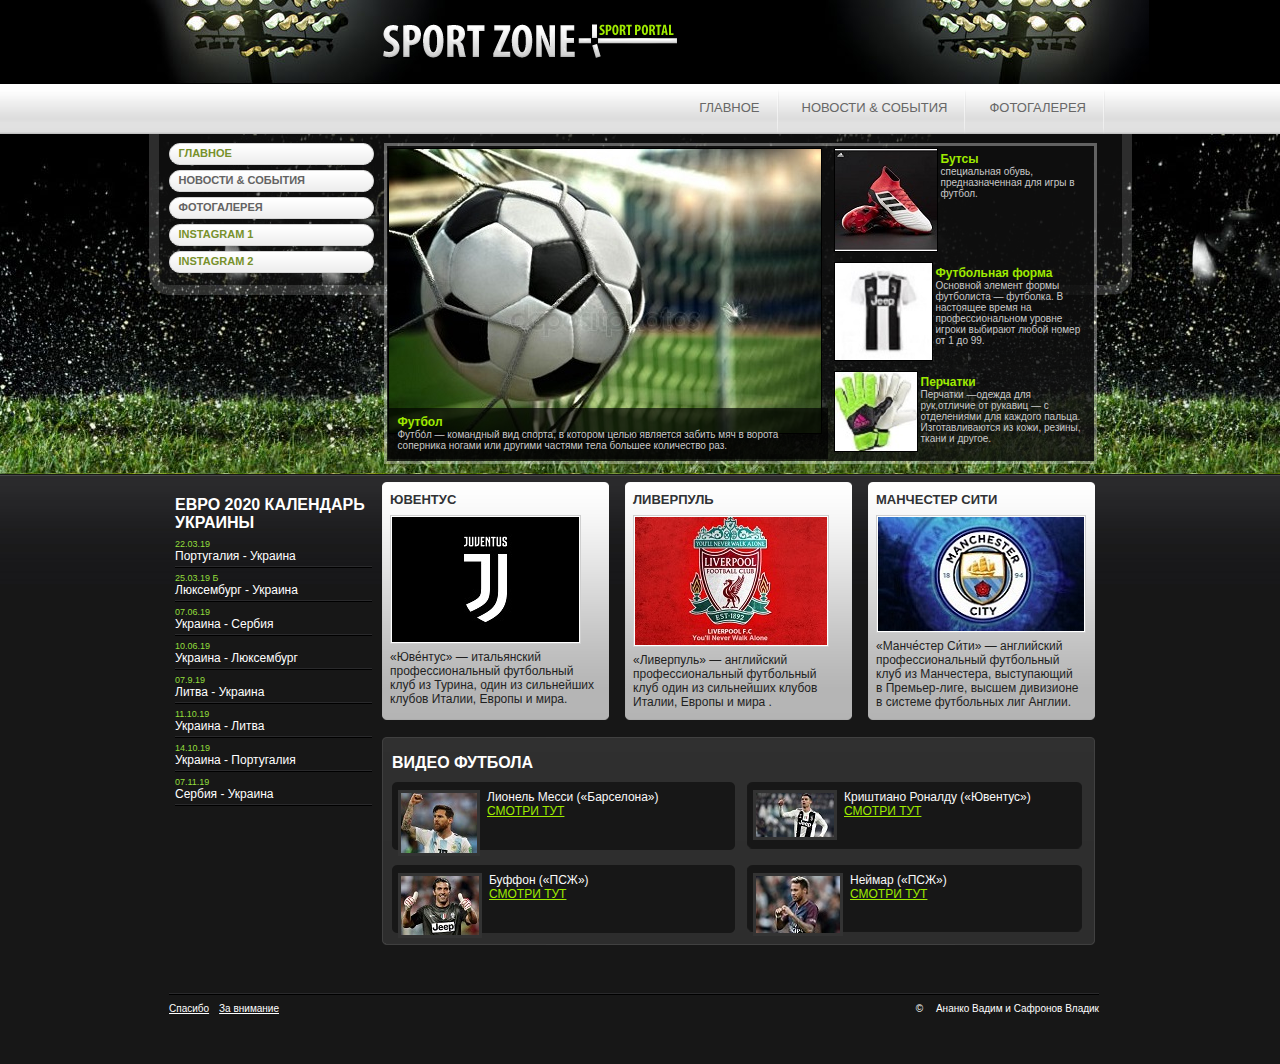
<file: index.html>
<!DOCTYPE html PUBLIC "-//W3C//DTD XHTML 1.0 Transitional//EN" "http://www.w3.org/TR/xhtml1/DTD/xhtml1-transitional.dtd">
<html xmlns="http://www.w3.org/1999/xhtml">
<head>
	<meta http-equiv="Content-type" content="text/html; charset=utf-8" />
	<title>Все о футболе</title>
	<link rel="stylesheet" href="css/style.css" type="text/css" media="all" />
	<!--[if lte IE 6]><link rel="stylesheet" href="css/ie6.css" type="text/css" media="all" /><![endif]-->
</head>
<body>
	<!-- Header -->
	<div id="header">
		<div class="shell">
			<!-- Logo -->
			<h1 id="logo" class="notext"><a href="#">Sport Zone Sport Portal</a></h1>
			<!-- End Logo -->
		</div>
	</div>
	<!-- End Header -->
	
	<!-- Navigation -->
	<div id="navigation">
		<div class="shell">
			<div class="cl">&nbsp;</div>
			<ul>
				<li class="active"><div class="link"><a href="index.html">Главное</a></div></li>
			    <li><a href="news.html">Новости &amp; События</a></li>
			    <li><a href="foto.html">Фотогалерея</a></li>
			  
			</ul>
			<div class="cl">&nbsp;</div>
		</div>
	</div>
	<!-- End Navigation -->
	
	<!-- Heading -->
	<div id="heading">
		<div class="shell">
			<div id="heading-cnt">
				
				<!-- Sub nav -->
				<div id="side-nav">
					<ul>
					    <li class="active"><div class="link"><a href="index.html">Главное</a></div></li>
			    <li><div class="link"><a href="news.html">Новости &amp; События</a></div></li>
			    <li><div class="link"><a href="foto.html">Фотогалерея</a></div></li>
			    <li class="active"><div class="link"><a href="https://www.instagram.com/diclofos_made_in_china/?hl=ru">Instagram 1</a></div></li>
			    <li class="active"><div class="link"><a href="https://www.instagram.com/9l._.ne_tvoi_gpyr/?hl=ru">Instagram 2</a></div></li>
			  					</ul>
				</div>
				<!-- End Sub nav -->
				
				<!-- Widget -->
				<div id="heading-box">
					<div id="heading-box-cnt">
						<div class="cl">&nbsp;</div>
						
						<!-- Main Slide Item -->
						<div class="featured-main">
							<a href="https://football.ua/"><img src="css/images/featured-1.jpg" alt="" /></a>
							<div class="featured-main-details">
								<div class="featured-main-details-cnt">									
									<h4>Футбол</h4>
									<p>Футбо́л — командный вид спорта, в котором целью является забить мяч в ворота соперника ногами или другими частями тела большее количество раз.
									</p>
								</div>
							</div>
						</div>
						<!-- End Main Slide Item -->
						
						<div class="featured-side">
							
							<!-- Slide Item 1 -->
							<div class="featured-side-item">
								<div class="cl">&nbsp;</div>
								<a href="http://mercurial.com.ua/football-boots/adidas/predator/futbolnie-butsi-adidas-predator-18-1-fg-white-cm7410.html" class="left"><img src="css/images/featured-2.jpg" alt="" /></a>
								<h4>Бутсы</h4>
								<p>специальная обувь, предназначенная для игры в футбол.</p>
								<div class="cl">&nbsp;</div>
							</div>
							<!-- End Slide Item 1 -->
							
							<!-- Slide Item 2 -->
							<div class="featured-side-item">
								<div class="cl">&nbsp;</div>
								<a href="https://24sport.in.ua/p815862605-futbolnaya-forma-yuventus.html" class="left"><img src="css/images/featured-3.jpg" alt="" /></a>
								<h4>Футбольная форма</h4>
								<p>Основной элемент формы футболиста — футболка. В настоящее время на профессиональном уровне игроки выбирают любой номер от 1 до 99.</p>
								<div class="cl">&nbsp;</div>
							</div>
							<!-- End Slide Item 2 -->
							
							<!-- Slide Item 3 -->
							<div class="featured-side-item">
								<div class="cl">&nbsp;</div>
								<a href="http://mercurial.com.ua/vratarskaya-ekipirovka/vratarskii-perchatki-adidas-classic-league-yellow.html" class="left"><img src="css/images/featured-4.jpg" alt="" /></a>
								<h4>Перчатки</h4>
								<p>Перчатки —одежда для рук,отличие от рукавиц — с отделениями для каждого пальца.
                                Изготавливаются из кожи, резины, ткани и другое.</p>
								<div class="cl">&nbsp;</div>
							</div>
							<!-- End Slide Item 3 -->
							
						</div>
						<div class="cl">&nbsp;</div>						
					</div>
				</div>
				<!-- End Widget -->
				
			</div>			
		</div>
	</div>
	<!-- End Heading -->
	
	<!-- Main -->
	<div id="main">
		<div class="shell">		
			<div class="cl">&nbsp;</div>	
			<div id="sidebar">
				
				<ul>
				    <h2>Евро 2020 календарь Украины</h2>
				<ul>
				    <li>
				    	<small class="date">22.03.19</small>
				    	<p>Португалия - Украина</p>
				    </li>
				    <li>
				    	<small class="date">25.03.19 Б</small>
				    	<p>Люксембург - Украина</p>
				    </li>
				    <li>
				    	<small class="date">07.06.19</small>
				    	<p>Украина - Сербия</p>
				    </li>
				    <li>
				    	<small class="date">10.06.19</small>
				    	<p>Украина - Люксембург</p>
				    </li>
				    <li>
				    	<small class="date">07.9.19</small>
				    	<p>Литва - Украина</p>
				    </li>
				    <li>
				    	<small class="date">11.10.19</small>
				    	<p>Украина - Литва</p>
				    </li>
				    <li>
				    	<small class="date">14.10.19</small>
				    	<p>Украина - Португалия</p>
				    </li>
				    <li>
				    	<small class="date">07.11.19</small>
				    	<p>Сербия - Украина</p>
				</ul>
				
			</div>
			<div id="content">
				<div class="cl">&nbsp;</div>
				<div class="grey-box">
					<h3><a href="#">Ювентус</a></h3>
					<a href="https://www.google.com.ua/search?ei=_rGkXPOoC_LmrgTQhIu4DA&q=juventus&oq=juvent&gs_l=psy-ab.1.0.0i67l5j0l5.134707.138530..140360...1.0..0.128.536.5j1......0....1..gws-wiz.....6..0i71j35i39j0i131i10i1j0i131j0i10i1j0i10i1i67.qO9dunKjS1M"><img src="css/images/side-1.jpg" alt="" /></a>
					<p>
						<span>«Юве́нтус» — итальянский профессиональный футбольный клуб из Турина, один из сильнейших клубов Италии, Европы и мира.</span>
					 </p>
				</div>
				<div class="grey-box">
					<h3><a href="#">Ливерпуль</a></h3>
					<a href="https://www.google.com.ua/search?ei=jLKkXPawBITqrgSx1b6IDA&q=liverpool&oq=liver&gs_l=psy-ab.1.0.0i67i70i253j0i20i263j0i67j0i20i263j0i67j0j0i131j0l3.40696.42006..43351...1.0..0.98.433.5......0....1..gws-wiz.....6..0i71j35i39j0i131i67.8Bi5Mc3UwyY"><img src="css/images/side-2.jpeg" alt="" /></a>
					<p>
						<span>«Ливерпуль» — английский профессиональный футбольный клуб один из сильнейших клубов Италии, Европы и мира .</span>
					 </p>
				</div>
				<div class="grey-box last">
					<h3><a href="">Манчестер Сити</a></h3>
					<a href="https://www.google.com.ua/search?q=man+city&oq=man+city&aqs=chrome..69i57.4687j0j7&sourceid=chrome&ie=UTF-8"><img src="css/images/side-3.jpg" alt="" /></a>
					<p>
						<span>«Манче́стер Си́ти» — английский профессиональный футбольный клуб из Манчестера, выступающий в Премьер-лиге, высшем дивизионе в системе футбольных лиг Англии. </span>
						
					 </p>
				</div>
				<div class="cl">&nbsp;</div>
				<div class="video-box">
					<div class="cl">&nbsp;</div>
					<h2 class="left">Видео футбола</h2>
					<div class="cl">&nbsp;</div>
					<div class="video-item-box">
						<a href="#" class="left"><img src="css/images/foto-4.jpg" alt="" /></a>
						<p>Лионель Месси («Барселона»)</p>
						<a href="https://www.youtube.com/watch?v=b3Lx485q760" class="watch-now">Смотри тут</a>
					</div>
					<div class="video-item-box second">
						<a href="#" class="left"><img src="css/images/foto-2.jpg" alt="" /></a>
						<p>Криштиано Роналду («Ювентус»)</p>
						<a href="https://www.youtube.com/watch?v=FB8kqfDAQM0" class="watch-now">Смотри тут</a>
					</div>
					<div class="video-item-box">
						<a href="#" class="left"><img src="css/images/foto-3.jpg" alt="" /></a>
						<p>Буффон («ПСЖ»)</p>
						<a href="https://www.youtube.com/watch?v=khwYjzsbQL0" class="watch-now">Смотри тут</a>
					</div>
					<div class="video-item-box second">
						<a href="#" class="left"><img src="css/images/foto-1.jpg" alt="" /></a>
						<p>Неймар («ПСЖ»)</p>
						<a href="https://www.youtube.com/watch?v=UP2CHiOZvFg" class="watch-now">Смотри тут</a>
					</div>
					<div class="cl">&nbsp;</div>
				</div>
			</div>
			<div class="cl">&nbsp;</div>
		</div>
	</div>
	<!-- End Main -->
	
	<!-- Footer -->
	<div id="footer">
		<div class="shell">
			<div class="cl">&nbsp;</div>
			<a href="#" class="left">Спасибо </a>
			<a href="#" class="left">За внимание</a>
			<p class="right">&copy;  <a href=""></a>Ананко Вадим и
			Сафронов Владик</p>
			<div class="cl">&nbsp;</div>
		</div>
	</div>
	<!-- End Footer -->
</body>
</html>
</file>
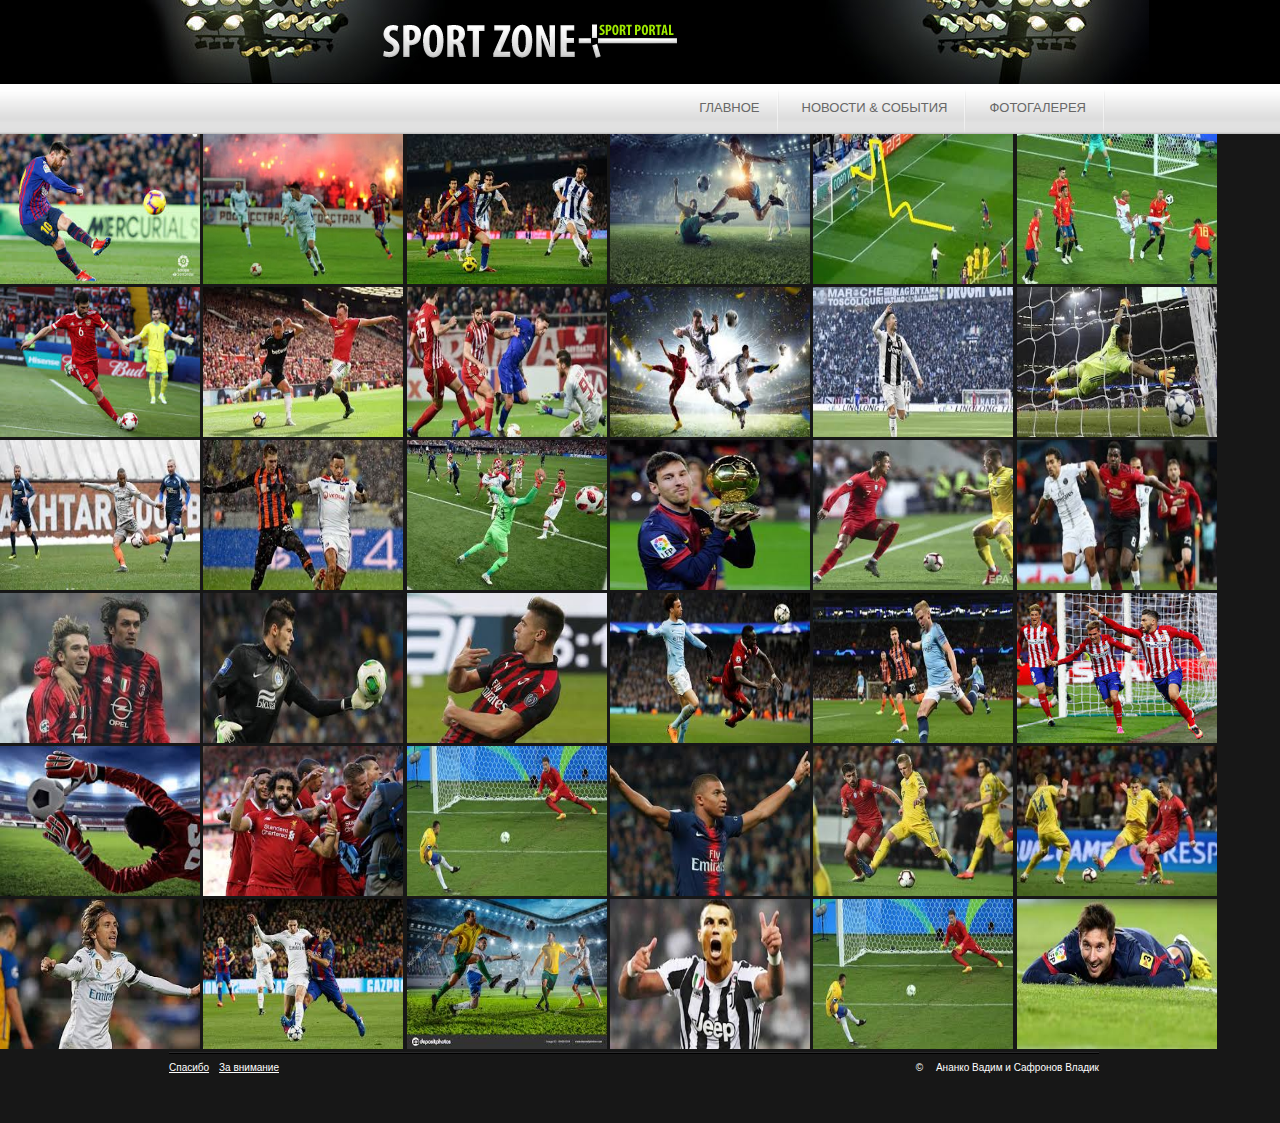
<file: foto.html>
<!DOCTYPE html PUBLIC "-//W3C//DTD XHTML 1.0 Transitional//EN" "http://www.w3.org/TR/xhtml1/DTD/xhtml1-transitional.dtd">
<html xmlns="http://www.w3.org/1999/xhtml">
<head>
	<meta http-equiv="Content-type" content="text/html; charset=utf-8" />
	<title>Все о футболе</title>
	<link rel="stylesheet" href="css/style.css" type="text/css" media="all" />
	<!--[if lte IE 6]><link rel="stylesheet" href="css/ie6.css" type="text/css" media="all" /><![endif]-->
</head>
<body>
	<!-- Header -->
	<div id="header">
		<div class="shell">
			<!-- Logo -->
			<h1 id="logo" class="notext"><a href="#">Sport Zone Sport Portal</a></h1>
			<!-- End Logo -->
		</div>
	</div>
	<!-- End Header -->
	
	<!-- Navigation -->
	<div id="navigation">
		<div class="shell">
			<div class="cl">&nbsp;</div>
			<ul>
				<li class="active"><div class="link"><a href="index.html">Главное</a></div></li>
			    <li><a href="news.html">Новости &amp; События</a></li>
			    <li><a href="foto.html">Фотогалерея</a></li>
			   
			</ul>
			<div class="cl">&nbsp;</div>
		</div>
	</div>
	<!-- End Navigation -->
	
	
				
				<!-- Sub nav -->
				<div id="side-nav">
					
				</div>
			<meta charset="utf-8">
 </head>
 <body>
 	<div class="fotky">
  <p>
    <a href="#"><img src="css/images/sii-1.jpg" alt="" />
   <a href="#"><img src="css/images/sii-2.jpg" alt="" />
    <a href="#"><img src="css/images/sii-3.jpg" alt="" />
   <a href="#"><img src="css/images/sii-4.jpg" alt="" />
   	 <a href="#"><img src="css/images/sii-5.jpg" alt="" />
   <a href="#"><img src="css/images/sii-6.jpg" alt="" />
    <a href="#"><img src="css/images/sii-7.jpg" alt="" />
   <a href="#"><img src="css/images/sii-8.jpg" alt="" />
   	 <a href="#"><img src="css/images/sii-9.jpg" alt="" />
   <a href="#"><img src="css/images/sii-10.jpg" alt="" />
    <a href="#"><img src="css/images/sii-11.jpg" alt="" />
   <a href="#"><img src="css/images/sii-12.jpg" alt="" />
   	 <a href="#"><img src="css/images/sii-13.jpg" alt="" />
   <a href="#"><img src="css/images/sii-14.jpg" alt="" />
    <a href="#"><img src="css/images/sii-15.jpg" alt="" />
   <a href="#"><img src="css/images/sii-16.jpg" alt="" />
   	 <a href="#"><img src="css/images/sii-17.jpg" alt="" />
   <a href="#"><img src="css/images/sii-18.jpg" alt="" />
    <a href="#"><img src="css/images/sii-19.jpg" alt="" />
   <a href="#"><img src="css/images/sii-20.jpg" alt="" />
   	 <a href="#"><img src="css/images/sii-21.jpg" alt="" />
   <a href="#"><img src="css/images/sii-22.jpg" alt="" />
    <a href="#"><img src="css/images/sii-23.jpg" alt="" />
   <a href="#"><img src="css/images/sii-24.jpg" alt="" />
   <a href="#"><img src="css/images/sii-26.jpg" alt="" />
    <a href="#"><img src="css/images/sii-27.jpg" alt="" />
   <a href="#"><img src="css/images/sii-28.jpg" alt="" />
   	 <a href="#"><img src="css/images/sii-29.jpg" alt="" />
   <a href="#"><img src="css/images/sii-30.jpg" alt="" />
    <a href="#"><img src="css/images/sii-31.jpg" alt="" />
   <a href="#"><img src="css/images/sii-32.jpg" alt="" />
   	 <a href="#"><img src="css/images/sii-33.jpg" alt="" />
   <a href="#"><img src="css/images/sii-34.jpg" alt="" />
    <a href="#"><img src="css/images/sii-35.jpg" alt="" />
   <a href="#"><img src="css/images/sii-36.jpg" alt="" />
   	 <a href="#"><img src="css/images/sii-37.jpg" alt="" />
   	 </div>
  </p>
 </body>
	<!-- Footer -->
	<div id="footer">
		<div class="shell">
			<div class="cl">&nbsp;</div>
			<a href="#" class="left">Спасибо </a>
			<a href="#" class="left">За внимание</a>
			<p class="right">&copy;  <a href=""></a>Ананко Вадим и
			Сафронов Владик</p>
			<div class="cl">&nbsp;</div>
		</div>
	</div>
	<!-- End Footer -->
</body>
</html>
</file>
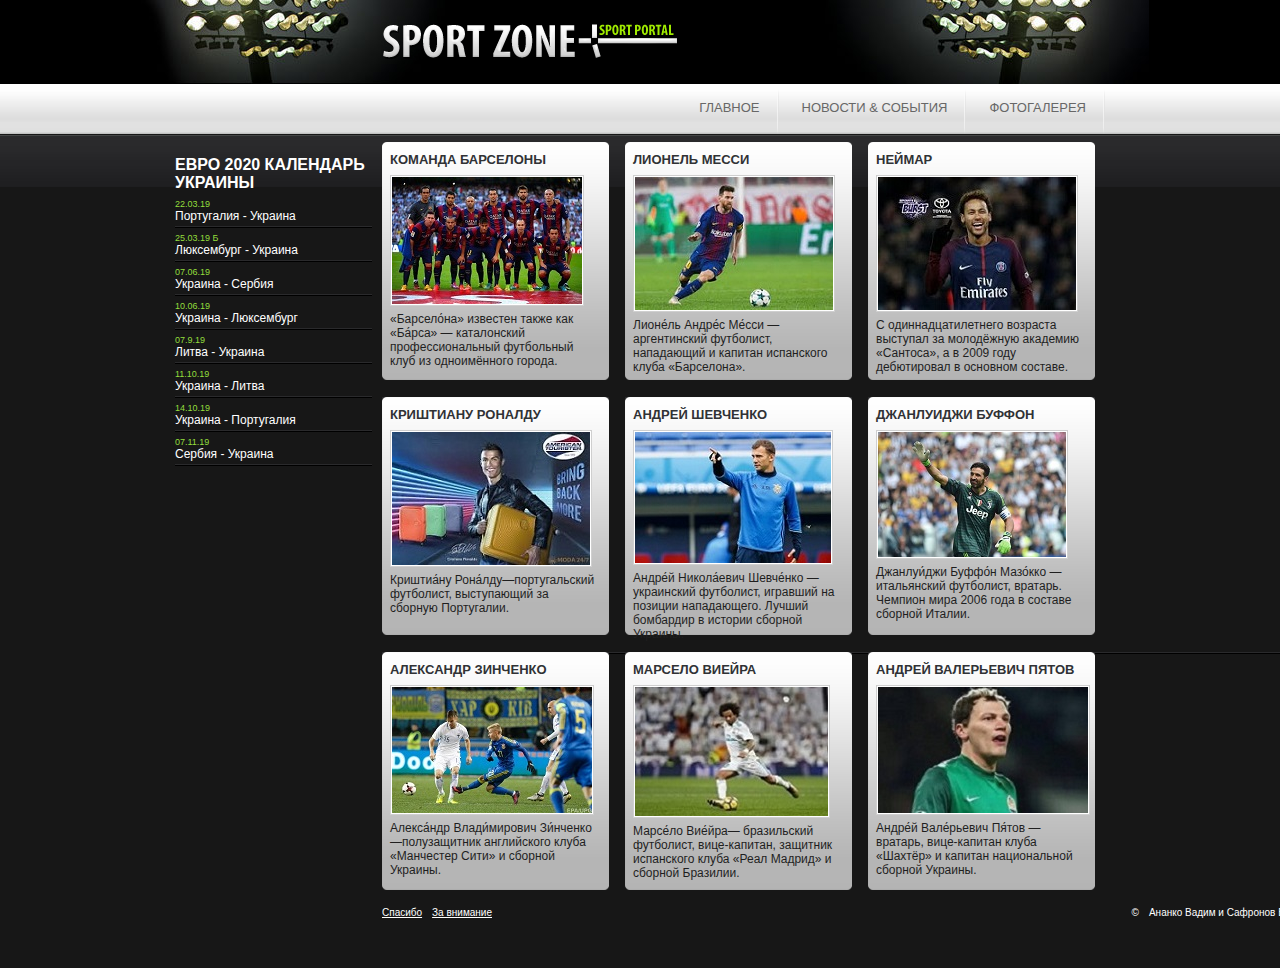
<file: news.html>
<!DOCTYPE html PUBLIC "-//W3C//DTD XHTML 1.0 Transitional//EN" "http://www.w3.org/TR/xhtml1/DTD/xhtml1-transitional.dtd">
<html xmlns="http://www.w3.org/1999/xhtml">
<head>
	<meta http-equiv="Content-type" content="text/html; charset=utf-8" />
	<title>Все о футболе</title>
	<link rel="stylesheet" href="css/style.css" type="text/css" media="all" />
	<!--[if lte IE 6]><link rel="stylesheet" href="css/ie6.css" type="text/css" media="all" /><![endif]-->
</head>
<body>
	<!-- Header -->
	<div id="header">
		<div class="shell">
			<!-- Logo -->
			<h1 id="logo" class="notext"><a href="#">Sport Zone Sport Portal</a></h1>
			<!-- End Logo -->
		</div>
	</div>
	<!-- End Header -->
	
	<!-- Navigation -->
	<div id="navigation">
		<div class="shell">
			<div class="cl">&nbsp;</div>
			<ul>
				 <li class="active"><div class="link"><a href="file:index.html">Главное</a></div></li>
			    <li><a href="news.html">Новости &amp; События</a></li>
			    <li><a href="foto.html">Фотогалерея</a></li>
			   
			</ul>
			<div class="cl">&nbsp;</div>
		</div>
	</div>
	<!-- End Navigation -->
	
	
	<!-- Main -->
	<div id="main">
		<div class="shell">		
			<div class="cl">&nbsp;</div>	
			<div id="sidebar">
				<h2>Евро 2020 календарь Украины</h2>
				<ul>
				    <li>
				    	<small class="date">22.03.19</small>
				    	<p>Португалия - Украина</p>
				    </li>
				    <li>
				    	<small class="date">25.03.19 Б</small>
				    	<p>Люксембург - Украина</p>
				    </li>
				    <li>
				    	<small class="date">07.06.19</small>
				    	<p>Украина - Сербия</p>
				    </li>
				    <li>
				    	<small class="date">10.06.19</small>
				    	<p>Украина - Люксембург</p>
				    </li>
				    <li>
				    	<small class="date">07.9.19</small>
				    	<p>Литва - Украина</p>
				    </li>
				    <li>
				    	<small class="date">11.10.19</small>
				    	<p>Украина - Литва</p>
				    </li>
				    <li>
				    	<small class="date">14.10.19</small>
				    	<p>Украина - Португалия</p>
				    </li>
				    <li>
				    	<small class="date">07.11.19</small>
				    	<p>Сербия - Украина</p>
				    </li>
				</ul>
			</div>
			<div id="content">
				<div class="cl">&nbsp;</div>
				<div class="grey-box">
					<h3><a href="#">Команда Барселоны</a></h3>
					<a href="#"><img src="css/images/featured-side-1.jpg" alt="" /></a>
					<p>
						<span>«Барсело́на»  известен также как «Ба́рса» — каталонский профессиональный футбольный клуб из одноимённого города.</span>
						
					 </p>
				</div>
				<div class="grey-box">
					<h3><a href="#">Лионель Месси</a></h3>
					<a href="#"><img src="css/images/featured-side-2.jpg" alt="" /></a>
					<p>
						<span>Лионе́ль Андре́с Ме́сси — аргентинский футболист, нападающий и капитан испанского клуба «Барселона». </span>
						
					 </p>
				</div>
				<div class="grey-box last">
					<h3><a href="#">Неймар</a></h3>
					<a href="#"><img src="css/images/featured-side-3.jpg" alt="" /></a>
					<p>
						<span>С одиннадцатилетнего возраста выступал за молодёжную академию «Сантоса», а в 2009 году дебютировал в основном составе.</span>
						
					 </p>
				</div>
				
				 <div id="content">
				<div class="cl">&nbsp;</div>
				<div class="grey-box">
					<h3><a href="#">Криштиану Роналду</a></h3>
					<a href="#"><img src="css/images/featured-side-4.jpg" alt="" /></a>
					<p>
						<span>Криштиа́ну Рона́лду—португальский футболист, выступающий за сборную Португалии. </span>
						
					 </p>
				</div>
				<div class="grey-box">
					<h3><a href="#">Андрей Шевченко</a></h3>
					<a href="#"><img src="css/images/featured-side-5.jpg" alt="" /></a>
					<p>
						<span>Андре́й Никола́евич Шевче́нко — украинский футболист, игравший на позиции нападающего. Лучший бомбардир в истории сборной Украины. </span>
						
					 </p>
				</div>
				<div class="grey-box last">
					<h3><a href="#">Джанлуиджи Буффон</a></h3>
					<a href="#"><img src="css/images/featured-side-6.jpg" alt="" /></a>
					<p>
						<span>Джанлуи́джи Буффо́н Мазо́кко — итальянский футболист, вратарь. Чемпион мира 2006 года в составе сборной Италии. </span>
					 </p>
				</div>
				<div id="content">
				<div class="cl">&nbsp;</div>
				<div class="grey-box">
					<h3><a href="#">Александр Зинченко</a></h3>
					<a href="#"><img src="css/images/featured-side-7.jpg" alt="" /></a>
					<p>
						<span>Алекса́ндр Влади́мирович Зи́нченко —полузащитник английского клуба «Манчестер Сити» и сборной Украины.</span>
						
					 </p>
				</div>
				<div class="grey-box">
					<h3><a href="#">Марсело Виейра</a></h3>
					<a href="#"><img src="css/images/featured-side-8.jpg" alt="" /></a>
					<p>
						<span>Марсе́ло Вие́йра— бразильский футболист, вице-капитан, защитник испанского клуба «Реал Мадрид» и сборной Бразилии.</span>
						
					 </p>
				</div>
				<div class="grey-box last">
					<h3><a href="#">Андрей Валерьевич Пятов</a></h3>
					<a href="#"><img src="css/images/featured-side-9.jpg" alt="" /></a>
					<p>
						<span>Андре́й Вале́рьевич Пя́тов — вратарь, вице-капитан клуба «Шахтёр» и капитан национальной сборной Украины.</span>
						
					 </p>
				</div>
				 
	<!-- Footer -->
	<div id="footer">
		<div class="shell">
			<div class="cl">&nbsp;</div>
			<a href="#" class="left">Спасибо</a>
			<a href="#" class="left">За внимание</a>
			<p class="right">&copy;<a href=""></a>Ананко Вадим и
			Сафронов Владик</p>
			<div class="cl">&nbsp;</div>
		</div>
	</div>
	<!-- End Footer -->
</body>
</html>
</file>
<file: css/style.css>
* { padding: 0; margin: 0; outline: 0; }

body {
    font-size: 12px;
    font-family: Arial, sans-serif;
    color: #fff;
	background: #171717;
	height: 100%;
    text-align: left;
}

.cl { font-size: 0; line-height: 0; height: 0; clear: both; }

a img { border: 0; }
a { color: #9fea00; text-decoration: none; }
a:hover { text-decoration: underline; cursor: pointer;}

.left { float: left; display: inline; }
.right { float: right; display: inline;} 
.notext {font-size: 0; line-height: 0; text-indent: -4000px;}

.center {display: block; margin: 0 auto;}

.shell {margin: 0 auto; width: 930px;}

#header {background: #000;}
#header .shell {width: 1018px; background: url(images/header.jpg) no-repeat 10px 0;height: 84px;}

h1#logo {padding-left: 250px; float: left; padding-top: 21px;}
h1#logo a {display: block; background: url(images/logo.gif) no-repeat 0 0; width: 299px; height: 39px;}

#navigation {background: url(images/nav.gif) repeat-x 0 0; height: 50px;}
#navigation ul {float: right; list-style-type: none;}
#navigation ul li {background: url(images/nav-divider.gif) no-repeat right 0; float: left; display: inline; padding-left: 23px; padding-right: 19px;}
#navigation ul li a {color: #676767; font-family: tahoma, sans-serif; font-size: 13px; text-transform: uppercase; padding-top: 16px; display: block; height: 34px; float: left;}

#heading {height: 340px; background: url(images/heading.jpg) repeat-x 0 0;}
#heading .shell {width: 983px; position: relative;}
#heading-cnt {background: url(images/heading-cnt.png) no-repeat 0 0; width: 983px; height: 161px;}

#side-nav ul {list-style-type: none; width: 205px; padding-top: 9px; padding-left: 20px;}
#side-nav ul li {float: left; display: block; width: 205px; padding-bottom:5px;}
#side-nav ul li a {width: 195px; height: 18px; display: block; padding-left: 10px; padding-top: 4px; text-transform: uppercase; color: #636363; font-size: 11px; font-weight: bold;position: relative;}
#side-nav ul li .link {background: url(images/side-nav.png) no-repeat 0 0; width: 205px; height: 22px;}
#side-nav ul li.active a {color: #77912b;}
#side-nav ul li.active a:hover {text-decoration: none;}

#heading-box {position: absolute; top: 9px; left: 235px;}
#heading-box-cnt {background: url(images/heading-box.png) no-repeat 0 0; width: 709px; height: 316px; padding-top: 5px; padding-left: 4px;}
.featured-main {position: relative; width: 440px; float: left;}
.featured-main img {border: 1px solid #000;}
.featured-main-details {position: absolute; left: 0; top: 260px;}
.featured-main-details-cnt { background: url(images/featured-main-details.png) repeat 0 0; width: 425px; height: 44px; padding-left: 10px; padding-top: 7px; padding-right: 5px;}
.featured-main-details h4, .featured-main-details h4 a {font-size: 12px; color: #9fea00;}
.featured-main-details p {color: #c9c9c9; font-size: 10px;}

.featured-side {width: 260px; padding-left: 6px; float: left;}
.featured-side-item {padding-right: 5px; padding-bottom: 10px;}
.featured-side-item img {border: 1px solid #000; margin-right: 3px;}
.featured-side-item h4, .featured-side-item h4 a {font-size: 12px; color: #9fea00;padding-top: 4px;}
.featured-side-item p {color: #c9c9c9; font-size: 10px;}

#main {background: url(images/main-bg.gif) repeat-x 0 0; padding-top: 8px; padding-bottom: 45px;}
#main h2 {color: #fff; font-size: 16px; text-transform: uppercase; padding-bottom: 2px;}
#sidebar {padding-top: 14px; width: 197px; padding-right: 10px; float: left;} 
#sidebar ul {list-style-type: none; padding-bottom: 7px;}
#sidebar ul li {background: url(images/news-divider.gif) repeat-x 0 bottom; padding-bottom: 5px; padding-top: 5px;}
#sidebar ul li small.date {color: #93de3c; font-size: 9px;} 

a.archives {color: #909090; font-size: 11px; text-decoration: underline; display: block;}
a.archives:hover {text-decoration: none;}

#content {width: 713px; float: left;}
.grey-box {background: url(images/grey-box.gif) no-repeat 0 0; width: 209px; height: 228px; float: left; padding: 10px 26px 17px 8px;}
.last {padding-right: 10px !important;}
.grey-box h3, .grey-box h3 a {font-size: 13px; color: #303235; text-transform: uppercase; padding-bottom: 8px;}
.grey-box img {background: #fff; border: 1px solid #cfcfcf; padding: 1px; margin-bottom: 6px;}
.grey-box p {color: #1f1f1f; width: 205px;}
.grey-box p span {padding-bottom: 6px; display: block;}

a.button {background: url(images/button.png) no-repeat 0 0; float: right; width: 81px;height: 16px; display: block; color: #373737; font-size: 10px; padding-top: 3px; text-align: center; text-transform: uppercase;}

.video-box {width: 690px; height: 191px; background: url(images/video-box.gif) no-repeat 0 0; padding-left: 10px; padding-top: 17px; padding-right: 13px;}
.video-box h2 {padding-bottom: 10px !important;}
.video-item-box {background: url(images/video-item-box.gif) no-repeat 0 0; width: 332px; height: 60px; float: left; padding-top: 8px; padding-left: 6px; padding-right: 17px; padding-bottom: 15px;}
.video-item-box img {border: 3px solid #333; margin-right: 7px;}
.video-item-box p {color: #f9f9f9;}
.second {padding-right: 5px !important; background: url(images/second.gif) no-repeat 0 0; width: 324px; }
a.watch-now {text-decoration: underline; text-transform: uppercase;}
a.watch-now:hover {text-decoration: none;}

#footer {padding-bottom: 50px; width: 930px; margin: 0 auto; padding-right: 12px; font-size: 10px;}
#footer .shell {background: url(images/news-divider.gif) repeat-x 0 0; padding-top: 10px; margin: 0 auto;}
#footer a {color: #fff; margin-right: 10px; text-decoration: underline;}
#footer a:hover {text-decoration: none;}
.fotky img {
	height: 150px;
	width: 200px;
}
</file>
<file: css/ie6.css>
#heading-cnt {background-image: none;
filter: progid:DXImageTransform.Microsoft.AlphaImageLoader(src='css/images/heading-cnt.png', sizingMethod='image');}
#side-nav ul li .link {background-image: none;
filter: progid:DXImageTransform.Microsoft.AlphaImageLoader(src='css/images/side-nav.png', sizingMethod='image');}
#heading-box-cnt {background-image: none;
filter: progid:DXImageTransform.Microsoft.AlphaImageLoader(src='css/images/heading-box.png', sizingMethod='image');}
.featured-main-details-cnt {background-image: none;
filter: progid:DXImageTransform.Microsoft.AlphaImageLoader(src='css/images/featured-main-details.png', sizingMethod='scale');}
a.button {background-image: none;
filter: progid:DXImageTransform.Microsoft.AlphaImageLoader(src='css/images/button.png', sizingMethod='image');}
</file>
